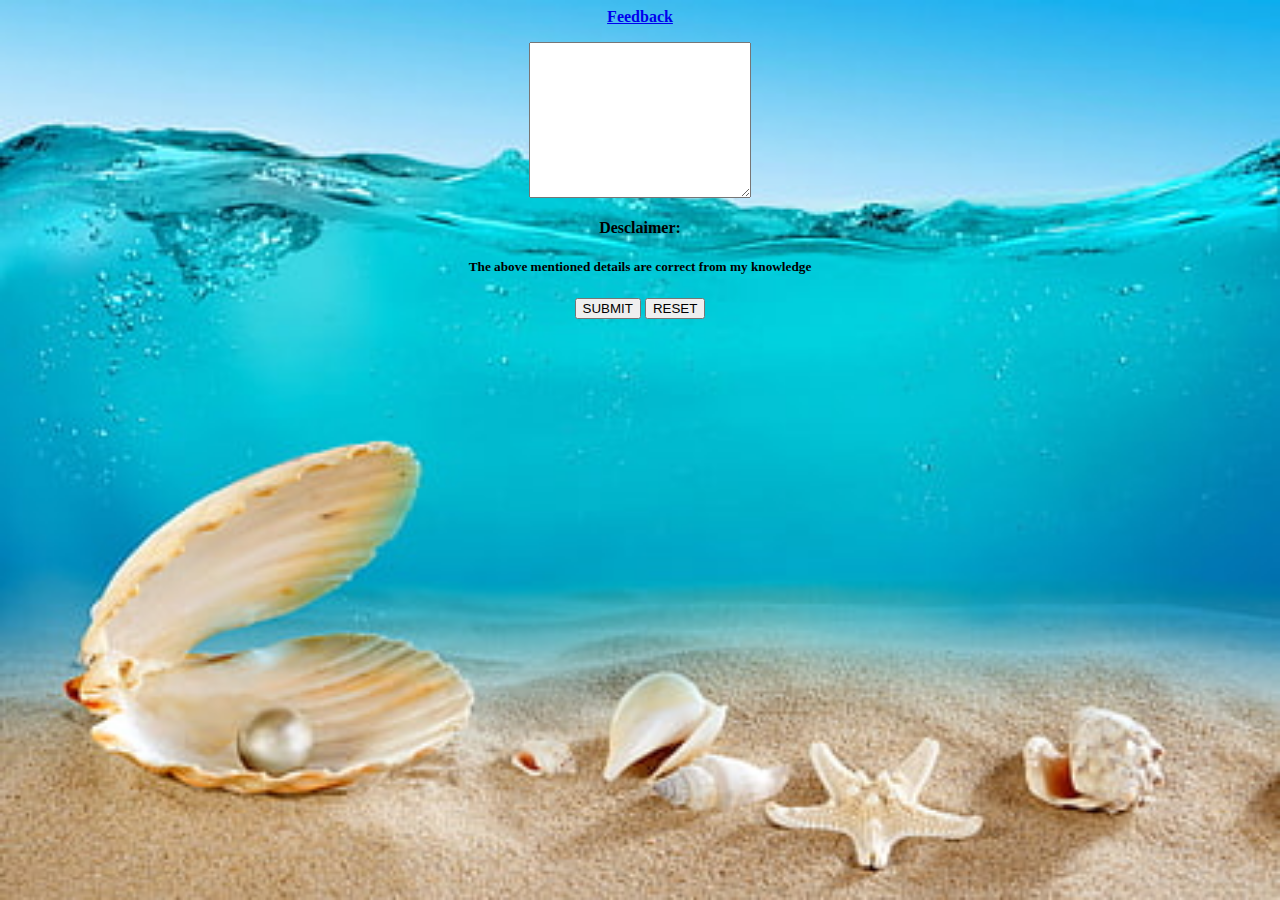
<file: feedback.html>
<html>
	<head>
			<title>details</title>
	<form>
	<center>

			
			<p><b></h4><a href="index.html">Feedback</a></h4></b></p>
			<textarea name="Feedback"rows="10" cols="25"></textarea>
			</label>
	
			<h4>Desclaimer:</h4>
			<h5>The above mentioned details are correct from my knowledge</h5>
			<input type="submit" name="submit" value="SUBMIT"/>
			<input type="reset" value="RESET"/>
			
			<body background="ocean.jpg" style="background-repeat:no-repeat;background-size:100% 100%"></body>
		
			
			
	</form>
	</center>
	</head>
</html>
</file>
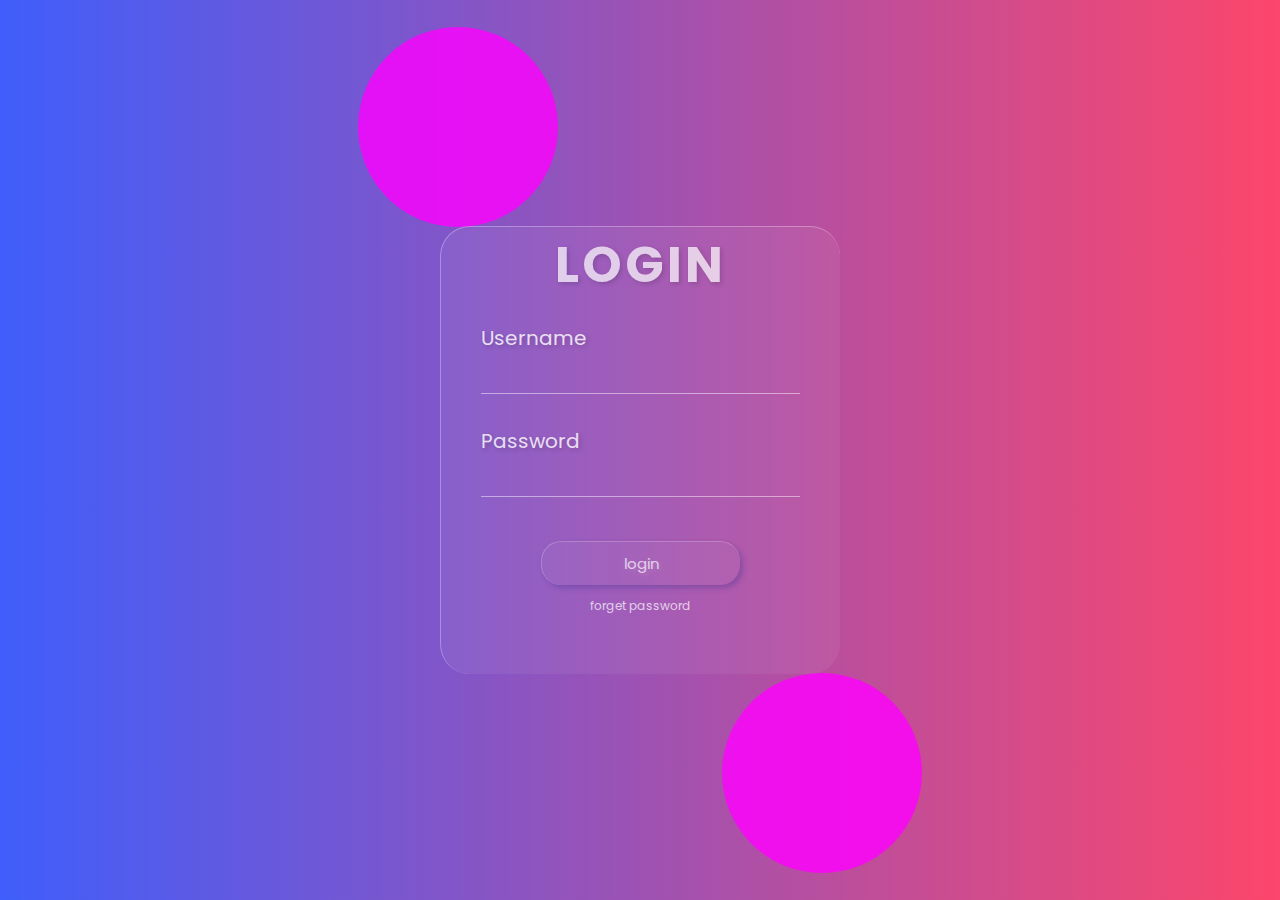
<file: login.html>
<!DOCTYPE html>
<html lang="en>
<head>
	<meta charset="UTF-8>
	<meta http-equiv="X-UA-Campatible" contwnt="IE=edge">
	<meta name="viewport" content="width=device-width, initial-scale=1.0">
	<title>glassmorphism</title>
	<link rel="stylesheet" href="style.css">
	</head>
	<body>
	<form>
	<h1>LOGIN</h1>
	<label>Username</label>
	<input type="text">
	<label>Password</label>
	<input type="password">
	<button>login</button>
	<a>forget password</a>
	
	
	</body>
	</html>
</file>
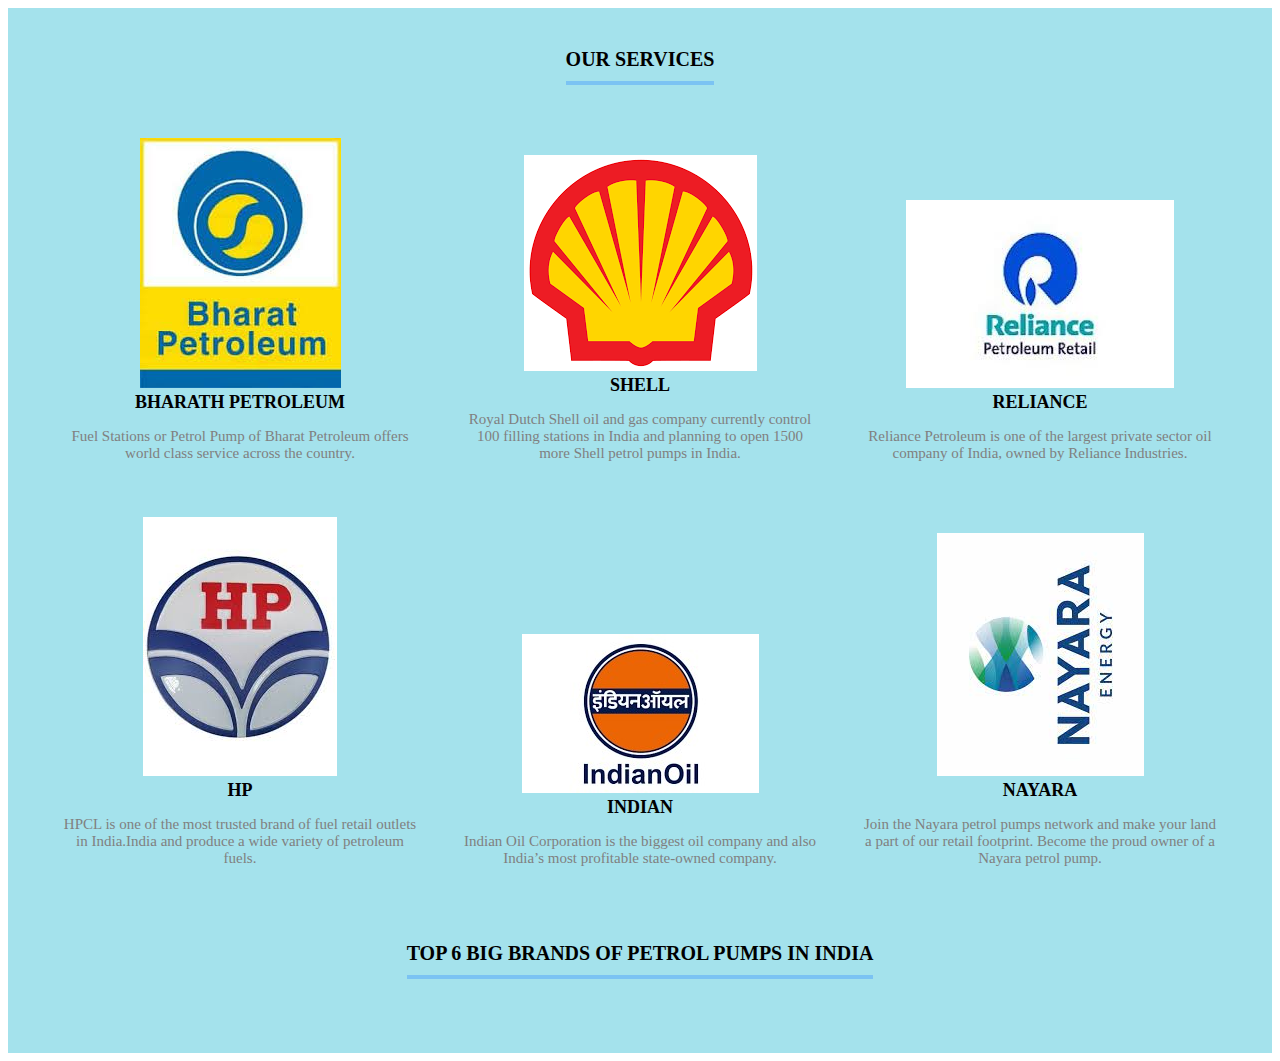
<file: service.html>
<!DOCTYPE html>
<html lang="en" dir="ltr">
  <head>
    <meta charset="utf-8">
    <title></title>
    <link rel="stylesheet" href="ser.css">
    <link rel="stylesheet" href="https://use.fontawesome.com/releases/v5.3.1/css/all.css">
    <meta name="viewport" content="width=device-width, initial-scale=1.0">
  </head>
  <body>
    <div class="services">
      <h1>Our Services</h1>
      <div class="cen">
        <div class="service">
          <img src="bh.jpg"></img>
          <h2><b>BHARATH PETROLEUM</b></h2>
          <p>Fuel Stations or Petrol Pump of Bharat Petroleum offers world class service across the country.</p>
        </div>

        <div class="service">
       <a href="new.html">   <img src="shell.png"></img></a>
          <h2><b>SHELL</b></h2>
          <p>Royal Dutch Shell oil and gas company currently control 100 filling stations in India and planning to open 1500 more Shell petrol pumps in India.</p>
        </div>

        <div class="service">
	<a href="new.html">
          <img src="rel.jpg"></img></a>
          <h2><b>RELIANCE</b></h2>
          <p>Reliance Petroleum is one of the largest private sector oil company of India, owned by Reliance Industries.</p>
        </div>

        <div class="service">
	<a href="new.html">
          <img src="hp.jpg"></img></a>
          <h2><b>HP</b></h2>
          <p>HPCL is one of the most trusted brand of fuel retail outlets in India.India and produce a wide variety of petroleum fuels.</p>
        </div>

        <div class="service">
	<a href="new.html">
          <img src="indian.jpg"></img></a>
          <h2><b>INDIAN</b></h2>
          <p>Indian Oil Corporation is the biggest oil company and also India’s most profitable state-owned company.</p>
        </div>

        <div class="service">
	<a href="new.html">
          <img src="nayara.jpeg"></img></a>
          <h2><b>NAYARA</b></h2>
          <p>Join the Nayara petrol pumps network and make your land a part of our retail footprint. Become the proud owner of a Nayara petrol pump.</p>
        </div>
		<div class="services">
      <h1>Top 6 Big Brands of Petrol Pumps in India</h1>
      <div class="cen">
        </div>
      </div>
    </div>
	</body>
</html>
</file>
<file: style.css>
@import url('https://fonts.googleapis.com/css2?family=Poppins:wght@300;600&display=swap');

*{
	margin: 0;
	padding: 0;
	box-sizing: border-box;
	font-family: 'Poppins', sans-serif;
	cursor: pointer;
}
body{
	height: 100vh;
	width: 100%;
	display: flex;
	justify-content: center;
	align-items: center;
	background: linear-gradient(to right,#3f5efb,#fc466b);
}
form{
	width: 25rem;
	height: 28rem;
	display: flex;
	flex-direction: column;
	background: rgba(255,255,255,0.06);
	box-shadow:0 8px 32px o rgba(31,38,135,.37);
	border-radius: 30px;
	border-left: 1px solid rgba(255,255,255,.3);
	border-top: 1px solid rgba(255,255,255,.3);
	
}
form:before{
	content: '';
	position: absolute;
	bottom: 3%;
	right: 28%;
	width: 200px;
	height: 200px;
	background: magenta;
	border-radius: 50%;
	z-index: -1;
	opacity: .8;
}
form:after{
	content: '';
	position: absolute;
	top: 3%;
	left: 28%;
	width: 200px;
	height: 200px;
	background: magenta;
	border-radius: 50%;
	z-index: -1;
	opacity: .8;
}
	
h1{
	font-size: 50px;
	text-align: center;
	color: white;
	text-shadow: 2px 2px 4px rgba(0,0,0,.2);
	letter-spacing: 3px;
	margin-bottom: 5%;
	opacity: .7;
	
}
label{
	font-size: 20px;
	color: white;
	margin-left: 10%;
	opacity: .8;
	text-shadow: 2px 2px 4px rgba(0,0,0,.2);
}
input{
	width: 80%;
	margin: 5% auto;
	margin-bottom: 8%;
	border :none;
	outline: none;
	background: transparent;
	color: white;
	border-bottom: 1px solid rgba(255,255,255,0.6);
	opacity: .8;
}
button{
	width: 50%;
	margin: 3% auto;
	color: white;
	font-size: 15px;
	opacity: .7;
	background: rgba(255,255,255,0.06);
	padding: 10px 30px;
	border: none;
	outline: none;
	border-radius: 20px;
	text-shadow: 2px 2px 4px rgba(255,255,255,0.2);
	box-shadow: 3px 3px 5px rgba(31,38,135,.37);
	border-left: 1px solid rgba(255,255,255,.3);
	border-top: 1px solid rgba(255,255,255,.3)
	
}
a{
	font-size: 12px;
	text-align: center;
	color: white;
	opacity: .7;
}
</file>
<file: ser.css>
.body{
  margin: 0;
  padding: 0;
  font-family: 'Poppins', sans-serif;
  background: linear-gradient(to right,#3f5efb,#fc466b);
}
.services{
  background: #a4e2ec;
  text-align: center;
}
.services h1{
  display: inline-block;
  text-transform: uppercase;
  border-bottom: 4px solid #7bc3f3;
  font-size: 20px;
  padding-bottom: 10px;
  margin-top: 40px;
}
.cen{
  max-width: 1200px;
  margin: auto;
  overflow: hidden;
  padding: 20px;
}
.service{
  display: inline-block;
  width: calc(100% / 3);
  margin: 0 -2px;
  padding: 20px;
  box-sizing: border-box;
  cursor: pointer;
  transition: 0.4s;
}
.service:hover{
  background: rgb(220, 233, 150);
}
.service i{
  color: #3498db;
  font-size: 34px;
  margin-bottom: 30px;
}
.service h2{
  font-size: 18px;
  text-transform: uppercase;
  font-weight: 500;
  margin: 0;
}
.service p{
  color: gray;
  font-size: 15px;
  font-weight: 500;
}
@media screen and (max-width: 800px) {
  .service{
    width: 50%;
  }
}
@media screen and (max-width: 500px) {
  .service{
    width: 100%;
  }
}
</file>
